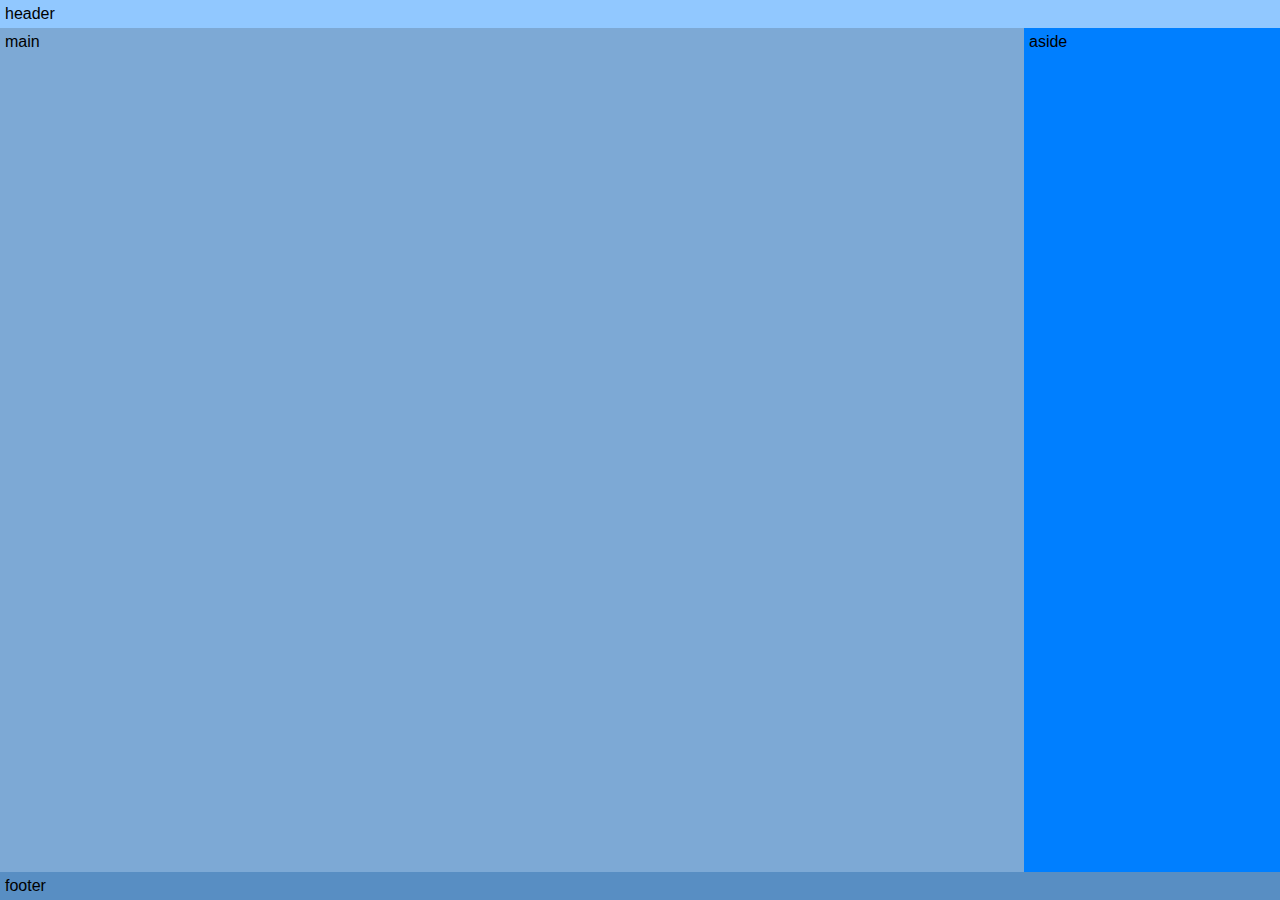
<file: oefening-01/index.html>
<!DOCTYPE html>
<html lang="nl">
<head>
    <meta charset="UTF-8">
    <meta name="viewport" content="width=device-width, initial-scale=1.0">
    <title>Grid Layout</title>
    <link rel="stylesheet" href="style.css">
</head>
<body>

    <header>header</header>
    <main>main</main>
    <aside>aside</aside>
    <footer>footer</footer>

</body>
</html>
</file>
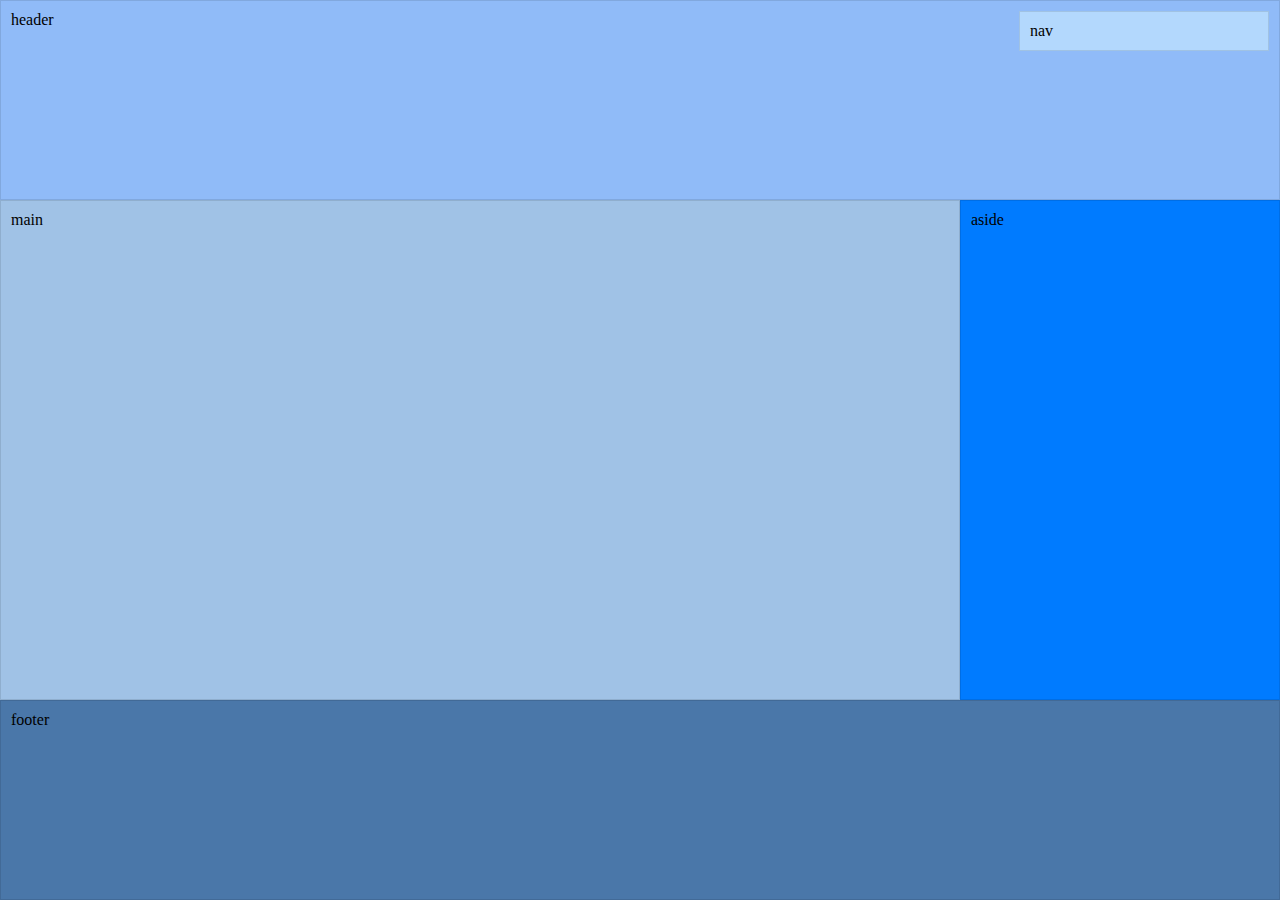
<file: oefening-02/index.html>
<!DOCTYPE html>
<html lang="nl">
<head>
    <meta charset="UTF-8">
    <meta name="viewport" content="width=device-width, initial-scale=1.0">
    <title>Flex Grid Lay-out</title>
    <link rel="stylesheet" href="style.css">
</head>
<body>
    <header>
        header
        <nav>nav</nav>
    </header>
    <main>
        main
    </main>
    <aside>
        aside
    </aside>
    <footer>
        footer
    </footer>
</body>
</html>
</file>
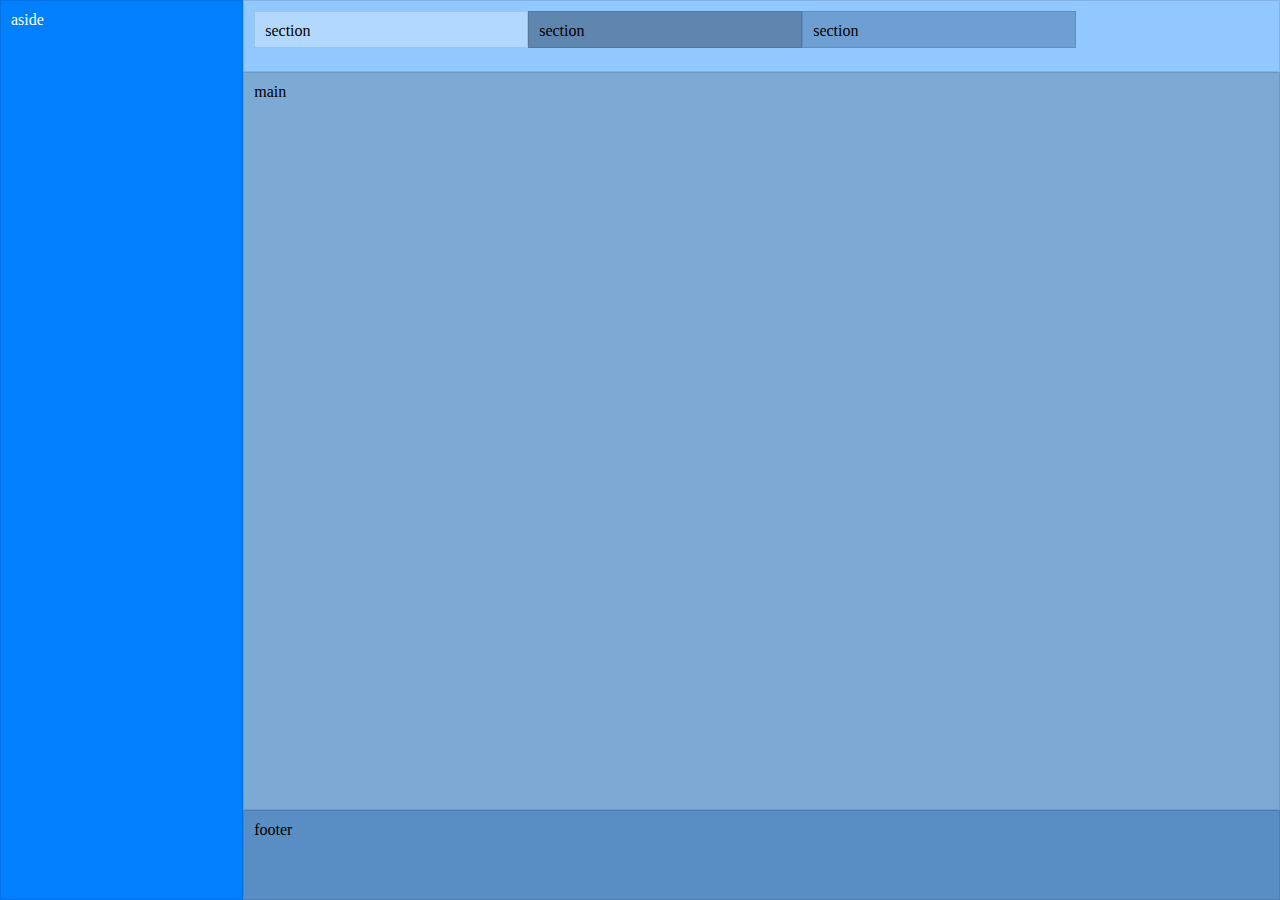
<file: oefening-03/index.html>
<!DOCTYPE html>
<html lang="nl">
<head>
    <meta charset="UTF-8">
    <meta name="viewport" content="width=device-width, initial-scale=1.0">
    <title>Complex Grid Lay-out</title>
    <link rel="stylesheet" href="style.css">
</head>
<body>
    <aside>
        aside
    </aside>
    <header>
        header
        <section>section</section>
        <section>section</section>
        <section>section</section>
    </header>
    <main>
        main
    </main>
    <footer>
        footer
    </footer>
</body>
</html>
</file>
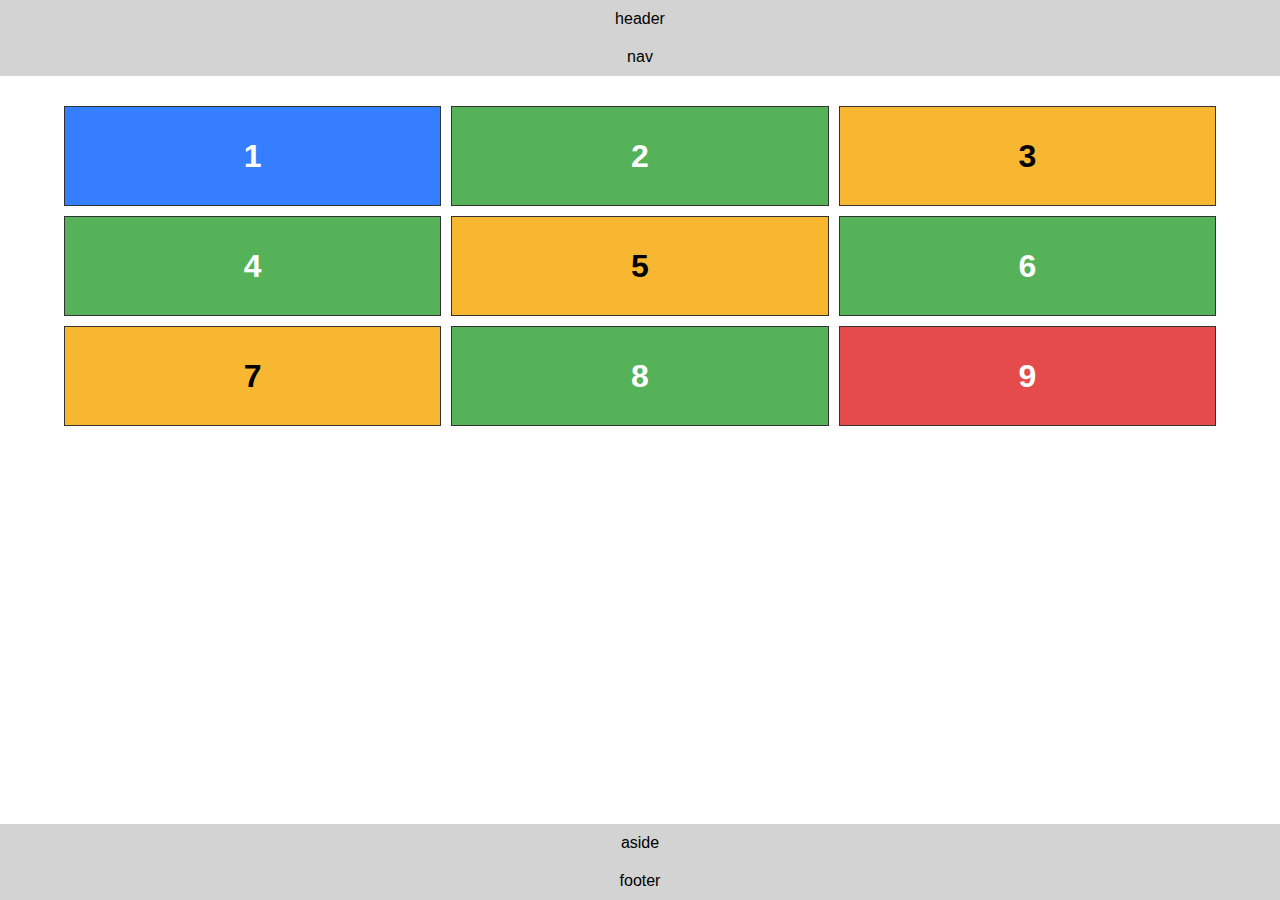
<file: oefening-04/index.html>
<!DOCTYPE html>
<html lang="nl">
<head>
    <meta charset="UTF-8">
    <meta name="viewport" content="width=device-width, initial-scale=1.0">
    <title>9-Item Grid</title>
    <link rel="stylesheet" href="style.css">
</head>
<body>
    <header>header</header>
    <nav>nav</nav>
    <main>
        <article>1</article>
        <article>2</article>
        <article>3</article>
        <article>4</article>
        <article>5</article>
        <article>6</article>
        <article>7</article>
        <article>8</article>
        <article>9</article>
    </main>
    <aside>aside</aside>
    <footer>footer</footer>
</body>
</html>
</file>
<file: oefening-01/style.css>
body {
    min-height: 100vh;
    display: grid;
    grid-template-rows: auto 1fr auto;
    grid-template-columns: 4fr 1fr;
    
    font-family: Arial, sans-serif;
    margin: 0;
}

header, main, aside, footer {
    padding: 5px;
    font-family: Arial, sans-serif;
}

header {
    background-color: #91c8ff;
    grid-column: 1 / span 2;
}

main {
    background-color: #7da9d5;
    grid-column: 1 / 2;
}

aside {
    background-color: #007fff;
    grid-column: 2 / 3;
}

footer {
    background-color: #588ec3;
    grid-column: 1 / span 2;
}
</file>
<file: oefening-02/style.css>
body {
    display: grid;
    grid-template-columns: 3fr 1fr;
    grid-template-rows: 200px 1fr 200px;
    gap: 0;
    min-height: 100vh;
    margin: 0;
}

header {
    grid-column: 1 / 3;
    background-color: #90bbf8;
    
    display: grid;
    grid-template-columns: 1fr 250px;
}

main {
    grid-column: 1 / 2;
    background-color: #a0c2e6;
}

aside {
    grid-column: 2 / 3;
    background-color: #007bff;
}

footer {
    grid-column: 1 / 3;
    background-color: #4a77a9;
}

nav {
    grid-column: 2 / 3;
    background-color: #b3d8fd;
    padding: 5px; 

    align-self: start;
}

header, main, aside, footer, nav {
    color: black;
    padding: 10px;
    border: 1px solid rgba(0, 0, 0, 0.1);
}
</file>
<file: oefening-03/style.css>
body {
    display: grid;
    min-height: 100vh;
    margin: 0;

    grid-template-columns: auto 81%; 
    grid-template-rows: 8% auto 10%; 

    grid-template-areas:
        "sidebar header_sections"
        "sidebar main"
        "sidebar footer";
}

aside {
    grid-area: sidebar;
    background-color: #007fff;
    color: white;
}

header {
    grid-area: header_sections;
    background-color: #91c8ff;
    
    display: grid;
    grid-template-columns: 27% 27% 27%;
    grid-template-rows: 30% 70%; 
    gap: 0;
}

header:first-child {
    grid-column: 1 / 4;
    grid-row: 2 / 3; 
}


section {
    grid-row: 1 / 2;
    height: 100%; 
    color: black;
}

header section:nth-child(1) {
    grid-column: 1 / 2;
    background-color: #b3d8fd;
}

header section:nth-child(2) {
    grid-column: 2 / 3;
    background-color: #5e86af;
}

header section:nth-child(3) {
    grid-column: 3 / 4;
    background-color: #6d9fd2;
}


/* MAIN */
main {
    grid-area: main;
    background-color: #7da9d5;
}

/* FOOTER */
footer {
    grid-area: footer;
    background-color: #588ec3;
}

aside, header, main, footer, section {
    padding: 10px;
    border: 1px solid rgba(0, 0, 0, 0.1);
}
</file>
<file: oefening-04/style.css>
body {
    font-family: Arial, sans-serif;
    margin: 0;
    min-height: 100vh;
    display: flex;
    flex-direction: column;
}

header, nav, aside, footer {
    padding: 10px;
    background-color: lightgray;
    text-align: center;
}

main {
    flex-grow: 1;
    display: grid;
    
    grid-template-columns: 1fr 1fr 1fr;
    
    grid-template-rows: 100px 100px 100px;
    
    gap: 10px;
    
    padding: 10px;
    width: 90%; 
    margin: 20px auto; 
    
    align-content: start; 
}

article {
    border: 1px solid #333;
    display: flex;
    justify-content: center;
    align-items: center;
    font-size: 2em;
    font-weight: bold;
    color: white; 
}

article:nth-child(odd) {
    background-color: #f7b731; 
    color: black;
}

article:nth-child(even) {
    background-color: #55b259;
    color: white;
}

article:first-child {
    background-color: #347eff;
    color: white;
}

article:last-child {
    background-color: #e54b4b;
    color: white;
}
</file>
